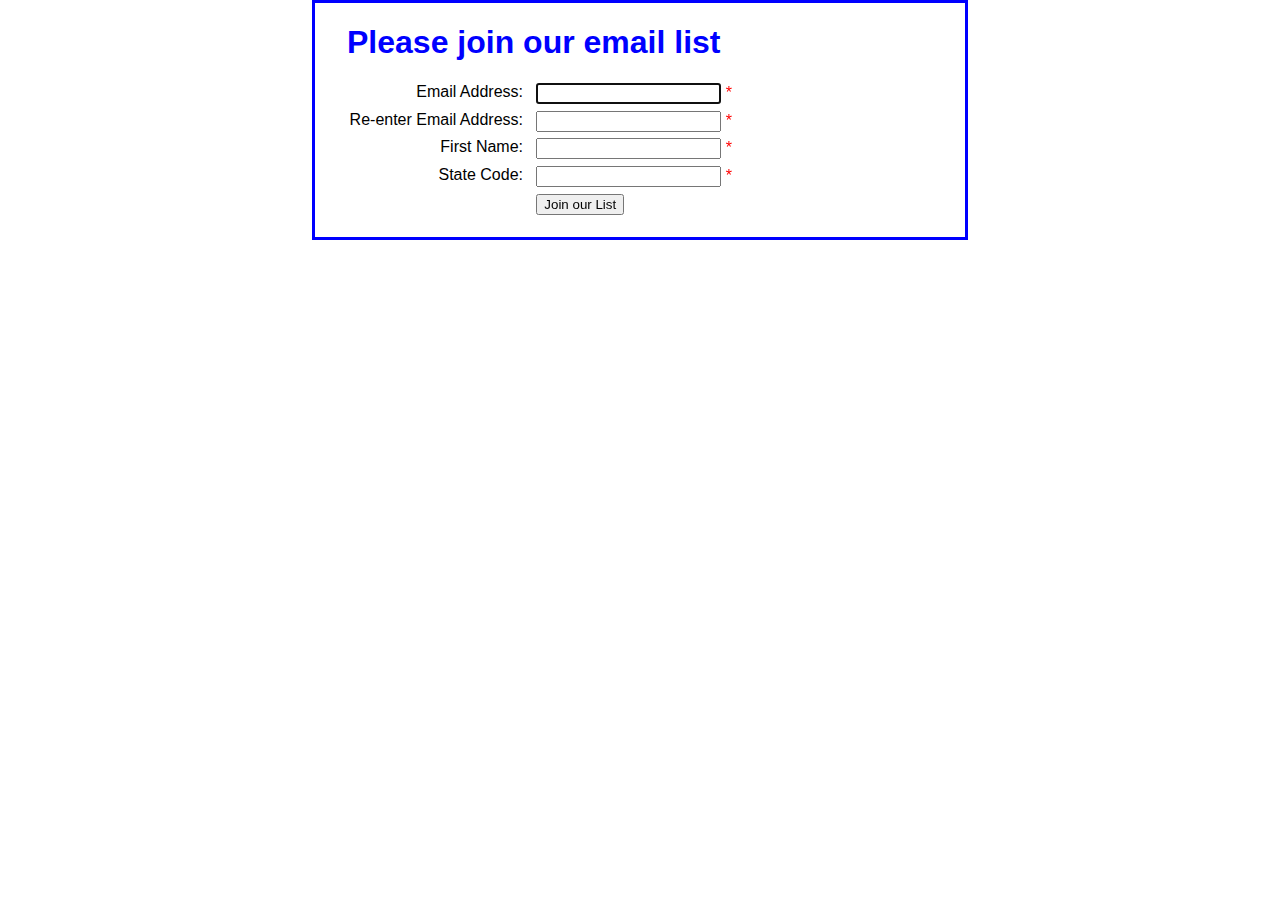
<file: index.html>
<!DOCTYPE html>
<html lang="en">
<head>
	<meta charset="UTF-8">	
	<title>Join Email List</title>
   	<link rel="stylesheet" href="email_list.css">
   	<script src="http://html5shiv.googlecode.com/svn/trunk/html5.js"></script>
   	<script src="email_list.js"></script>
</head>
<body>
    <section>
        <h1>Please join our email list</h1>
        <form id="email_form" name="email_form" action="join.html" method="get">
	        <label for="email_address1">Email Address:</label>
	        <input type="text" id="email_address1" name="email_address1">
	        <span id="email_address1_error">*</span><br>
	        
	        <label for="email_address2">Re-enter Email Address:</label>
	        <input type="text" id="email_address2" name="email_address2">
	        <span id="email_address2_error">*</span><br>
	        
	        <label for="first_name">First Name:</label>
	        <input type="text" id="first_name" name="first_name">
	        <span id="first_name_error">*</span><br>
	        
	        <label for="state_code">State Code:</label>
	        <input type="text" id="state_code" name="state_code">
	        <span id="state_code_error">*</span><br>
	        
	        <label>&nbsp;</label>
	        <input type="button" id="join_list" value="Join our List">
	    </form>
    </section>
</body>
</html>
</file>
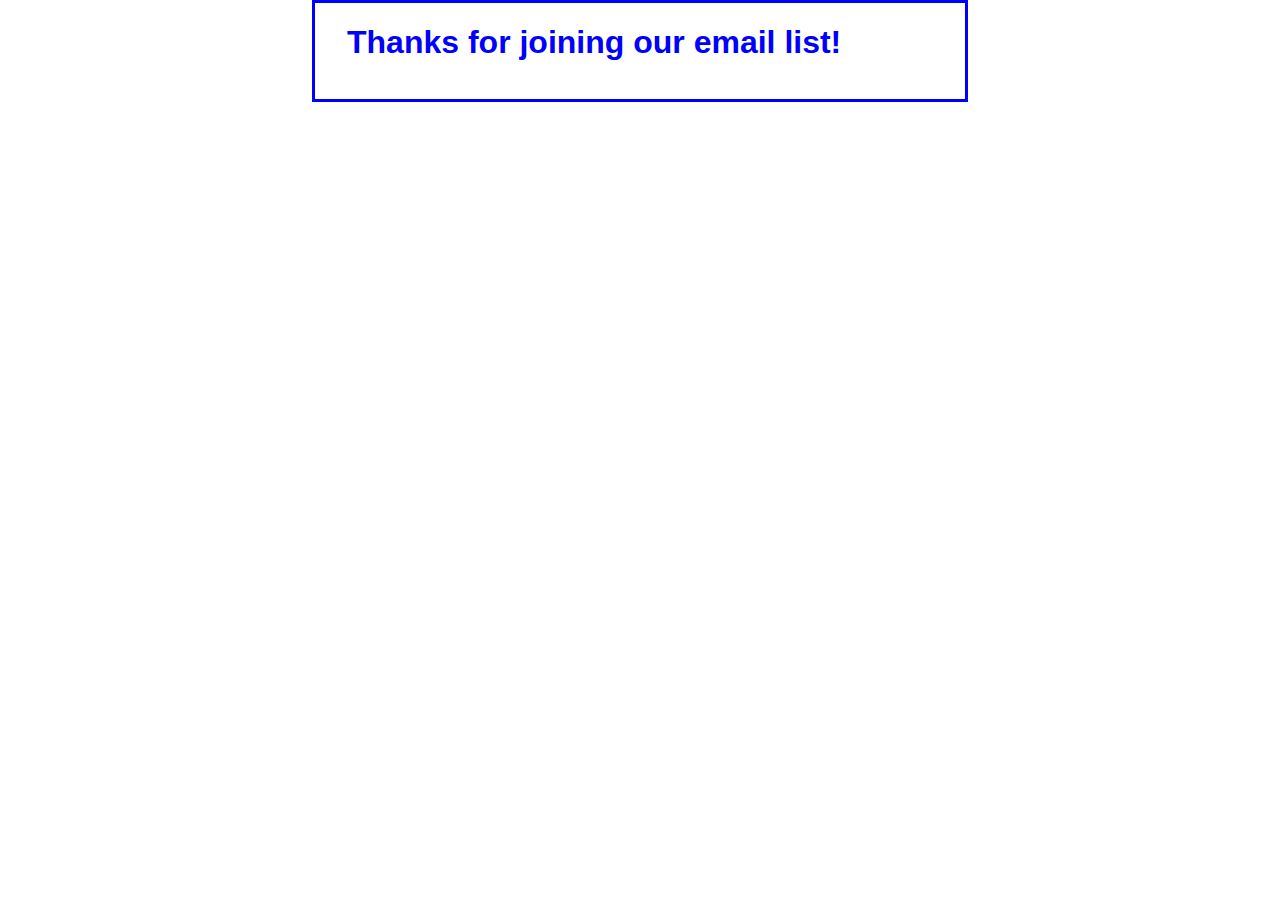
<file: join.html>
<!DOCTYPE html>
<html lang="en">
<head>
	<meta charset="UTF-8">	
	<title>Thanks for joining</title>
   	<link rel="stylesheet" href="email_list.css">
   	<script src="http://html5shiv.googlecode.com/svn/trunk/html5.js"></script>   	
</head>

<body>
    <section>
        <h1>Thanks for joining our email list!</h1>       
    </section>
</body>
</html>
</file>
<file: email_list.css>
/* type selectors */
article, aside, figure, footer, header, nav, section {
    display: block;
}
body {
    font-family: Arial, Helvetica, sans-serif;
    background-color: white;
    margin: 0 auto;
    width: 650px;
    border: 3px solid blue;
}
h1 {
	color: blue;
}
section {
    padding: 0 2em 1em;
}
label {
	float: left;
    width: 11em;
    text-align: right;
}
input {
    margin-left: 1em;
    margin-bottom: .5em;
}
span {
	color: red;
}
</file>
